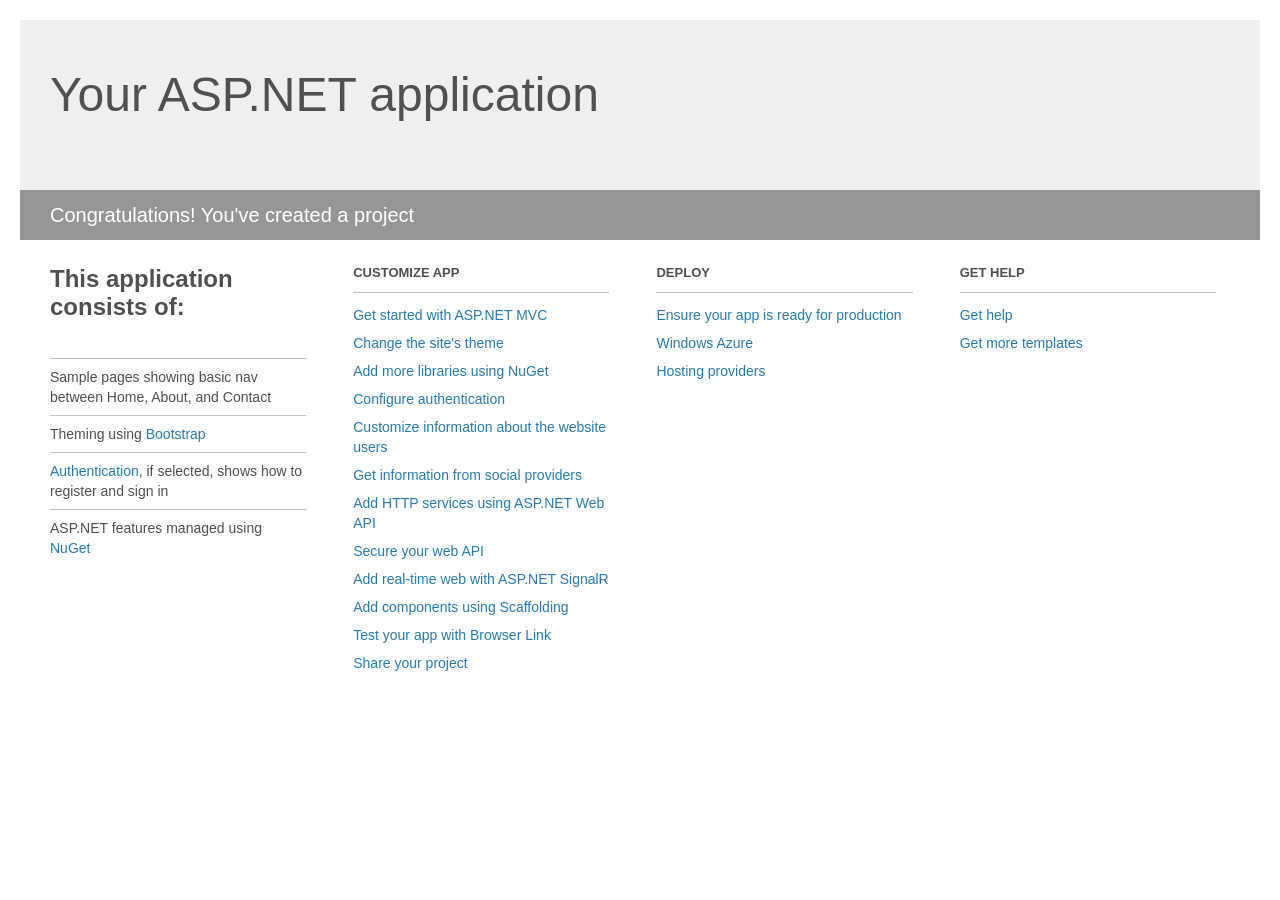
<file: Solution/StudentCourseInstructorSystem/UniversityManagementApp/Project_Readme.html>
﻿<!DOCTYPE html>
<html lang="en">
<head>
    <meta charset="utf-8" />
    <title>Your ASP.NET application</title>
    <style>
        body {
            background: #fff;
            color: #505050;
            font: 14px 'Segoe UI', tahoma, arial, helvetica, sans-serif;
            margin: 20px;
            padding: 0;
        }

        #header {
            background: #efefef;
            padding: 0;
        }

        h1 {
            font-size: 48px;
            font-weight: normal;
            margin: 0;
            padding: 0 30px;
            line-height: 150px;
        }

        p {
            font-size: 20px;
            color: #fff;
            background: #969696;
            padding: 0 30px;
            line-height: 50px;
        }

        #main {
            padding: 5px 30px;
        }

        .section {
            width: 21.7%;
            float: left;
            margin: 0 0 0 4%;
        }

            .section h2 {
                font-size: 13px;
                text-transform: uppercase;
                margin: 0;
                border-bottom: 1px solid silver;
                padding-bottom: 12px;
                margin-bottom: 8px;
            }

            .section.first {
                margin-left: 0;
            }

                .section.first h2 {
                    font-size: 24px;
                    text-transform: none;
                    margin-bottom: 25px;
                    border: none;
                }

                .section.first li {
                    border-top: 1px solid silver;
                    padding: 8px 0;
                }

            .section.last {
                margin-right: 0;
            }

        ul {
            list-style: none;
            padding: 0;
            margin: 0;
            line-height: 20px;
        }

        li {
            padding: 4px 0;
        }

        a {
            color: #267cb2;
            text-decoration: none;
        }

            a:hover {
                text-decoration: underline;
            }
    </style>
</head>
<body>

    <div id="header">
        <h1>Your ASP.NET application</h1>
        <p>Congratulations! You've created a project</p>
    </div>

    <div id="main">
        <div class="section first">
            <h2>This application consists of:</h2>
            <ul>
                <li>Sample pages showing basic nav between Home, About, and Contact</li>
                <li>Theming using <a href="http://go.microsoft.com/fwlink/?LinkID=320754">Bootstrap</a></li>
                <li><a href="http://go.microsoft.com/fwlink/?LinkID=320755">Authentication</a>, if selected, shows how to register and sign in</li>
                <li>ASP.NET features managed using <a href="http://go.microsoft.com/fwlink/?LinkID=320756">NuGet</a></li>
            </ul>
        </div>

        <div class="section">
            <h2>Customize app</h2>
            <ul>
                <li><a href="http://go.microsoft.com/fwlink/?LinkID=320757">Get started with ASP.NET MVC</a></li>
                <li><a href="http://go.microsoft.com/fwlink/?LinkID=320758">Change the site's theme</a></li>
                <li><a href="http://go.microsoft.com/fwlink/?LinkID=320759">Add more libraries using NuGet</a></li>
                <li><a href="http://go.microsoft.com/fwlink/?LinkID=320760">Configure authentication</a></li>
                <li><a href="http://go.microsoft.com/fwlink/?LinkID=320761">Customize information about the website users</a></li>
                <li><a href="http://go.microsoft.com/fwlink/?LinkID=320762">Get information from social providers</a></li>
                <li><a href="http://go.microsoft.com/fwlink/?LinkID=320763">Add HTTP services using ASP.NET Web API</a></li>
                <li><a href="http://go.microsoft.com/fwlink/?LinkID=320764">Secure your web API</a></li>
                <li><a href="http://go.microsoft.com/fwlink/?LinkID=320765">Add real-time web with ASP.NET SignalR</a></li>
                <li><a href="http://go.microsoft.com/fwlink/?LinkID=320766">Add components using Scaffolding</a></li>
                <li><a href="http://go.microsoft.com/fwlink/?LinkID=320767">Test your app with Browser Link</a></li>
                <li><a href="http://go.microsoft.com/fwlink/?LinkID=320768">Share your project</a></li>
            </ul>
        </div>

        <div class="section">
            <h2>Deploy</h2>
            <ul>
                <li><a href="http://go.microsoft.com/fwlink/?LinkID=320769">Ensure your app is ready for production</a></li>
                <li><a href="http://go.microsoft.com/fwlink/?LinkID=320770">Windows Azure</a></li>
                <li><a href="http://go.microsoft.com/fwlink/?LinkID=320771">Hosting providers</a></li>
            </ul>
        </div>

        <div class="section last">
            <h2>Get help</h2>
            <ul>
                <li><a href="http://go.microsoft.com/fwlink/?LinkID=320772">Get help</a></li>
                <li><a href="http://go.microsoft.com/fwlink/?LinkID=320773">Get more templates</a></li>
            </ul>
        </div>
    </div>

</body>
</html>
</file>
